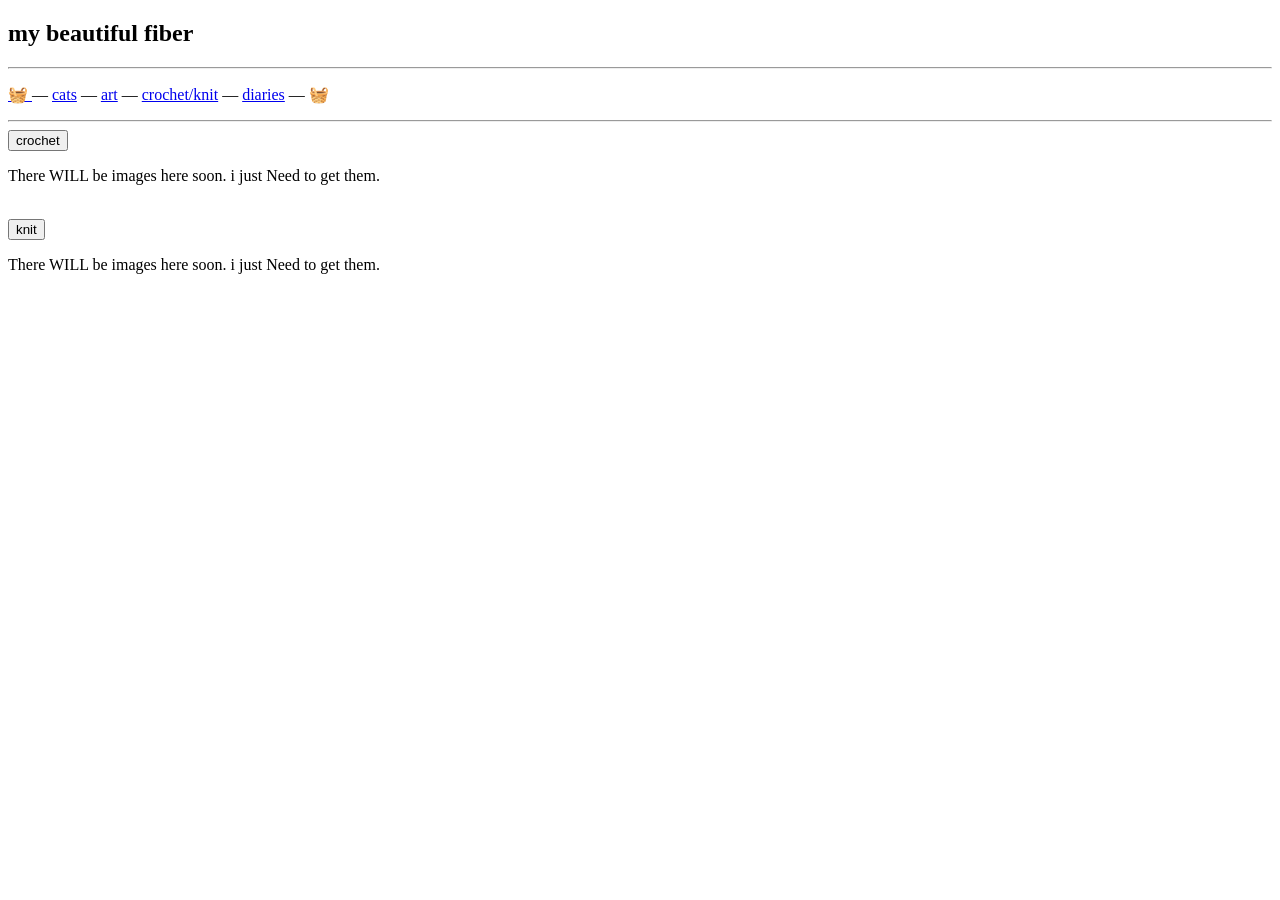
<file: transient.nekoweb.org/other/fiber.html>
<!doctype html>
<html>
	<head>
		<meta charset="UTF-8" />
		<meta http-equiv="X-UA-Compatible" content="IE=edge" />
		<meta name="viewport" content="width=device-width, initial-scale=1.0" />
		<link
			rel="stylesheet"
			href="https://transient.nekoweb.org/fancycolors.css"
		/>
		<title>transient fiber</title>
		<style>
					body{
		 background-image: url('https://64.media.tumblr.com/ad86d1dd2be8558cb048188e91536c1e/ae4b356eeeb820f6-95/s400x600/b5a7c527aa45a54a84dca5152353cf606979c382.pnj');
		 background-size:300px 300px;
		}
			img {
				max-height:300px;
				
			}
		</style>
	</head>
	<body>
		<div>
			<h2>my beautiful fiber</h2>
			<hr>
				<p><a href='/index.html'>🧺 </a>  —  <a href='/other/cats'>cats</a>  —  <a href='/other/art'>art</a>  —  <a href='/other/fiber'>crochet/knit</a>   —  <a href='/sys'>diaries</a>  —  🧺</p>
			<hr/>
			
			<button type="button" class="collapsible">crochet</button>
			<div class="content">
				<p>There WILL be images here soon. i just Need to get them.</p>
			</div>
			<br>
			
			<button type="button" class="collapsible">knit</button>
			<div class="content">
				<p>There WILL be images here soon. i just Need to get them.</p>
			</div>
			<br>
			
		</div>

		<script>
			var coll = document.getElementsByClassName("collapsible");
			var i;

			for (i = 0; i < coll.length; i++) {
			  coll[i].addEventListener("click", function() {
			    this.classList.toggle("active");
			    var content = this.nextElementSibling;
			    if (content.style.display === "block") {
			      content.style.display = "none";
			    } else {
			      content.style.display = "block";
			    }
			  });
			}
		</script>
	</body>
</html>
</file>
